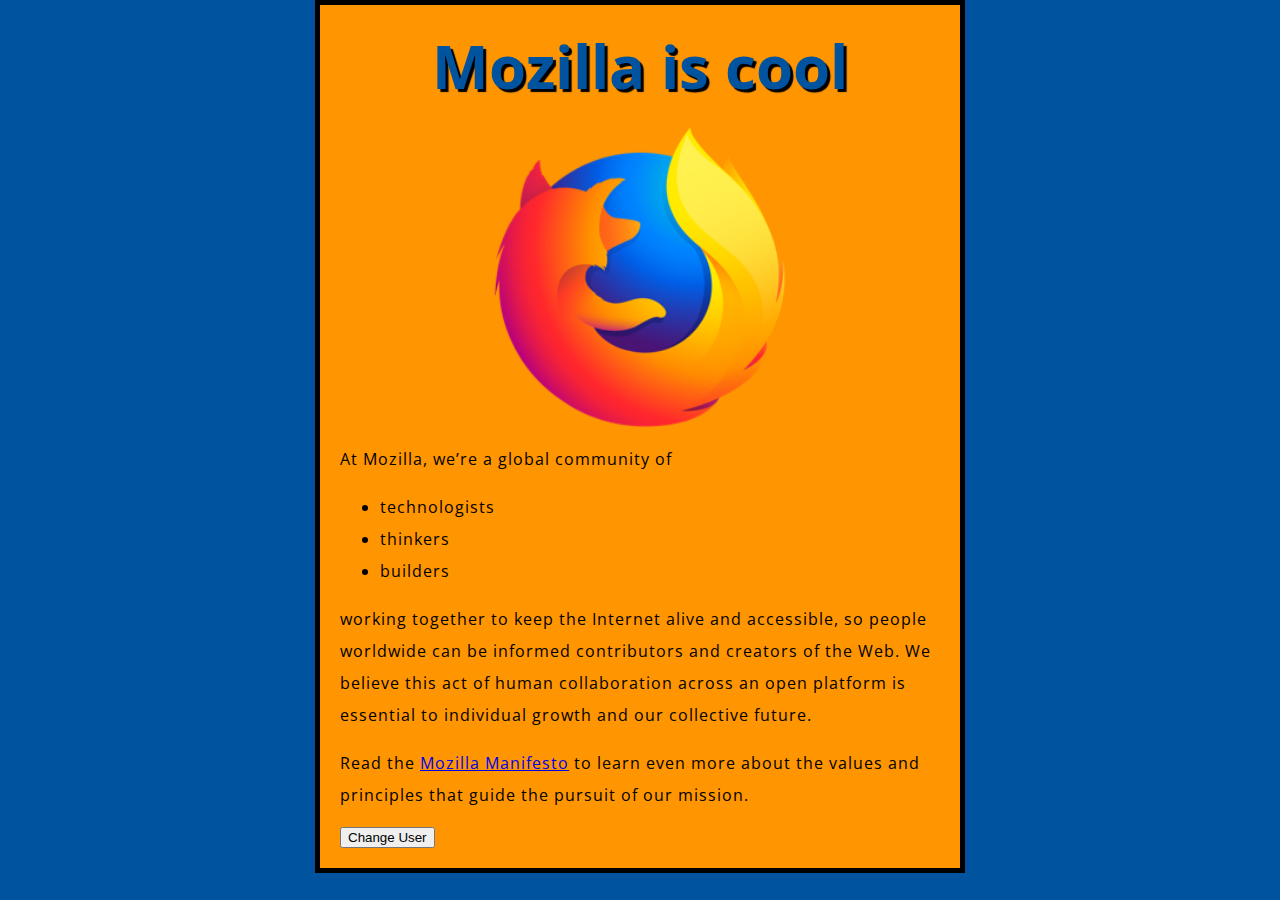
<file: beginner-html-site-styled-gh-pages/index.html>
<!DOCTYPE html>
<html lang="en">
  <head>
    <meta charset="utf-8">
    <title>My test page</title>
    <link href="http://fonts.googleapis.com/css?family=Open+Sans" rel="stylesheet" type="text/css">
    <link href="styles/style.css" rel="stylesheet" type="text/css">
  </head>
  <body>
    <h1>Mozilla is cool</h1>
    <img src="images/firefox-icon.png" alt="The Firefox logo: a flaming fox surrounding the Earth.">

    <p>At Mozilla, we’re a global community of</p>

    <ul> <!-- changed to list in the tutorial -->
      <li>technologists</li>
      <li>thinkers</li>
      <li>builders</li>
    </ul>

    <p>working together to keep the Internet alive and accessible, so people worldwide can be informed contributors and creators of the Web. We believe this act of human collaboration across an open platform is essential to individual growth and our collective future.</p>

    <p>Read the <a href="https://www.mozilla.org/en-US/about/manifesto/">Mozilla Manifesto</a> to learn even more about the values and principles that guide the pursuit of our mission.</p>
    <button>Change User</button>
    <script src="scripts/main.js"></script>
  </body>
</html>
</file>
<file: beginner-html-site-styled-gh-pages/styles/style.css>
html {
  font-size: 10px;
  font-family: 'Open Sans', sans-serif;
}


h1 {
  font-size: 60px;
  text-align: center;
}

p, li {
  font-size: 16px;
  line-height: 2;
  letter-spacing: 1px;
}


html {
  background-color: #00539F;
}

body {
  width: 600px;
  margin: 0 auto;
  background-color: #FF9500;
  padding: 0 20px 20px 20px;
  border: 5px solid black;
}

h1 {
  margin: 0;
  padding: 20px 0;
  color: #00539F;
  text-shadow: 3px 3px 1px black;
}

img {
  display: block;
  margin: 0 auto;
  width: 300px;
  height: 300px;
}
</file>
